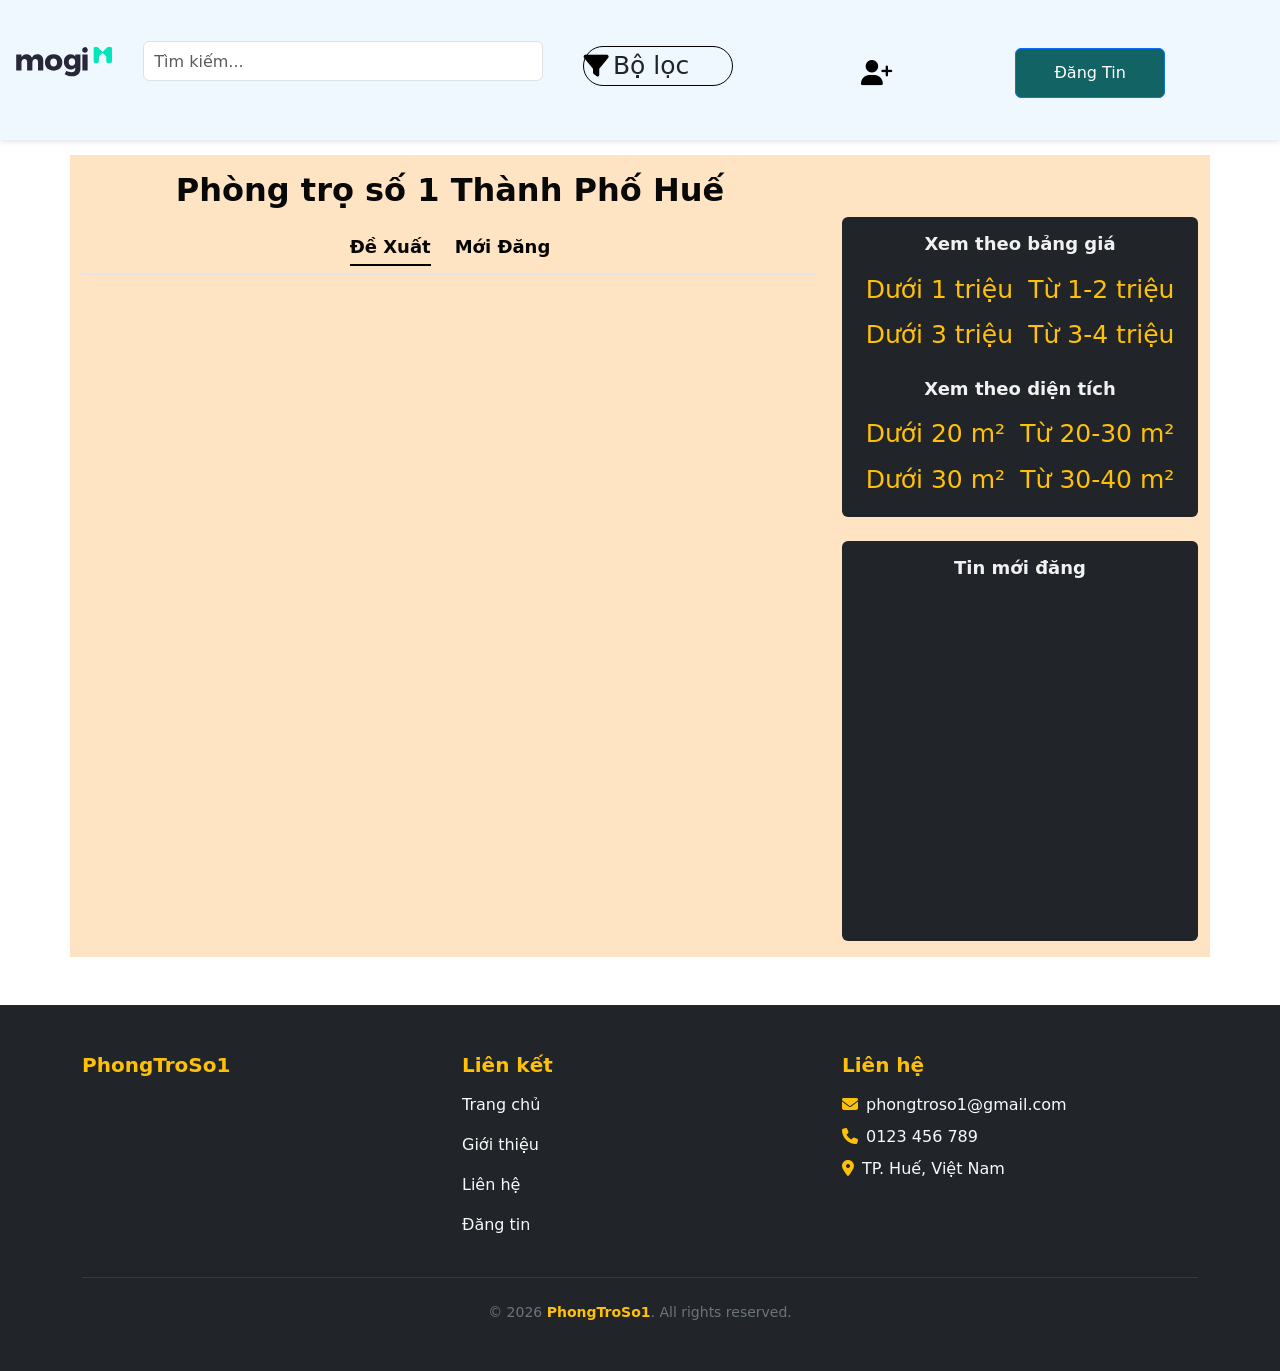
<file: Client/index.html>
<!DOCTYPE html>
<html lang="en">

<head>
    <meta charset="UTF-8" />
    <meta name="viewport" content="width=device-width, initial-scale=1.0" />
    <title>Phong Trọ Số 1</title>

    <link href="https://cdn.jsdelivr.net/npm/bootstrap@5.3.7/dist/css/bootstrap.min.css" rel="stylesheet"
        integrity="sha384-LN+7fdVzj6u52u30Kp6M/trliBMCMKTyK833zpbD+pXdCLuTusPj697FH4R/5mcr" crossorigin="anonymous" />

    <link rel="stylesheet" href="https://cdnjs.cloudflare.com/ajax/libs/font-awesome/6.7.2/css/all.min.css"
        integrity="sha512-Evv84Mr4kqVGRNSgIGL/F/aIDqQb7xQ2vcrdIwxfjThSH8CSR7PBEakCr51Ck+w+/U6swU2Im1vVX0SVk9ABhg=="
        crossorigin="anonymous" referrerpolicy="no-referrer" />

    <link rel="stylesheet" href="style.css" />
</head>

<body>
    <header class="header container-fluid py-2">
        <div class="container_hi row d-flex justify-content-center align-items-center pt-3">
            <div
                class="col-12 col-md-5 col-xl-7 container_element d-flex justify-content-evenly align-items-center gap-2">
                <a href=""> <img src="img_header/logo.svg" alt="Logo" style="height: 40px;" /></a>
                <input type="text" class="form-control timkiem" placeholder="Tìm kiếm..." />

                <div role="button" class="d-none d-xl-flex align-items-center bo_loc" onclick="boloc()">
                    <i class="fa-solid fa-filter me-1"></i> Bộ lọc
                </div>

                <button id="menuToggle" class="btn btn-outline-secondary">☰</button>
            </div>

            <div
                class="col-12 col-md-7 col-xl-5 header_container_try d-flex justify-content-evenly pt-4 align-items-center gap-3   mt-md-0">
                <!-- <div style="cursor: pointer;"><i class="fa-solid fa-heart me-1"></i>Tin đã lưu</div> -->
                <div id="login-box" class="d-flex align-items-center" style="cursor: pointer;"
                    onclick="login('dangnhap.html')">
                    <i class="fa-solid fa-user-plus me-1"></i>
                    <a href="dangnhap.html" class="usernames text-decoration-none">Đăng Nhập</a>
                    <strong class="use_name pt-3"></strong>
                </div>
                <button class="btn btn-primary" onclick="dangtin('dangtin.html')">Đăng Tin</button>
            </div>
        </div>

        <div id="sideMenu" class="d-none mt-3">
            <ul class="list-unstyled">
                <li class="acti" style="cursor: pointer; font-weight: bold;">X</li>
                <li><a href="#" class="text-decoration-none">Trang chủ</a></li>
                <li><a href="#" class="text-decoration-none">Giới thiệu</a></li>
                <li><a href="#" class="text-decoration-none">Liên hệ</a></li>
            </ul>
        </div>


    </header>

    <div class="filter-container card shadow p-3 d-none bg-primary text-white"
        style="position: fixed; top: 170px; left: 50%; transform: translateX(-50%); z-index: 1200; width: 90%; max-width: 500px;">
        <h5 class="card-title text-center mb-3">Lọc kết quả</h5>

        <div class="mb-3">
            <label for="addressFilter" class="form-label">Địa chỉ</label>
            <input type="text" id="addressFilter" class="form-control" placeholder="Nhập địa chỉ...">
        </div>

        <div class="mb-3 row">
            <div class="col">
                <label for="minPrice" class="form-label">Giá tối thiểu</label>
                <input type="number" id="minPrice" class="form-control minPri" placeholder="VNĐ">
            </div>
            <div class="col">
                <label for="maxPrice" class="form-label">Giá tối đa</label>
                <input type="number" id="maxPrice" class="form-control maxPri" placeholder="VNĐ">
            </div>
        </div>

        <div class="mb-3 row">
            <div class="col">
                <label for="minArea" class="form-label">Diện tích tối thiểu (m²)</label>
                <input type="number" id="minArea" class="form-control minDientich" placeholder="m²">
            </div>
            <div class="col">
                <label for="maxArea" class="form-label">Diện tích tối đa (m²)</label>
                <input type="number" id="maxArea" class="form-control maxDientich" placeholder="m²">
            </div>
        </div>

        <div class="text-center">
            <button class="btn btn-light w-100 locketqua fw-bold" onclick="applyFilter()">Lọc kết quả</button>
        </div>
    </div>

    <main class="main container py-3">
        <div class="main_element row g-4">
            <div class="main_text col-12 col-xl-8 d-flex flex-column">
                <h1 class="content_main text-center mb-4" style="color: #080808; font-weight: bold; font-size: 32px;">
                    Phòng trọ số 1 Thành Phố Huế
                </h1>

                <div class="content_main_text d-flex justify-content-center gap-4 border-bottom pb-2">
                    <a href="" class="main_dexuat text-decoration-none pb-1"
                        style="color: #080808; font-weight: bold; font-size: 18px; border-bottom: 2px solid black;">
                        Đề Xuất
                    </a>
                    <a href="" class="main_moidang text-decoration-none pb-1"
                        style="color: #030303; font-weight: bold; font-size: 18px; border-bottom: 2px solid transparent;">
                        Mới Đăng
                    </a>
                </div>

                <div class="call_person row g-3 mt-3"></div>
            </div>

            <div class="main_money col-xl-4 d-none d-xl-block">
                <div class="main_money_context bg-dark text-white p-3 rounded mb-4" style="min-height: 300px;">
                    <h3 class="text-center mb-3" style="font-size: 18px; font-weight: bold; color: #f1f1f1;">Xem theo
                        bảng giá</h3>
                    <div class="money_text d-flex justify-content-around mb-2">
                        <a href="" class="1trieu text-warning text-decoration-none">Dưới 1 triệu</a>
                        <a href="" class="greater_than_1-2 text-warning text-decoration-none">Từ 1-2 triệu</a>
                    </div>
                    <div class="money_text d-flex justify-content-around mb-4">
                        <a href="" class="3trieu text-warning text-decoration-none">Dưới 3 triệu</a>
                        <a href="" class="greater_than_3-4 text-warning text-decoration-none">Từ 3-4 triệu</a>
                    </div>

                    <h3 class="text-center mb-3" style="font-size: 18px; font-weight: bold; color: #f1f1f1;">Xem theo
                        diện tích</h3>
                    <div class="money_text d-flex justify-content-around mb-2">
                        <a href="" class="20m text-warning text-decoration-none">Dưới 20 m²</a>
                        <a href="" class="20m-30m text-warning text-decoration-none">Từ 20-30 m²</a>
                    </div>
                    <div class="money_text d-flex justify-content-around">
                        <a href="" class="40m text-warning text-decoration-none">Dưới 30 m²</a>
                        <a href="" class="30-40m text-warning text-decoration-none">Từ 30-40 m²</a>
                    </div>
                </div>

                <div class="main_content_moi bg-dark text-white p-3 rounded" style="min-height: 400px;">
                    <h3 class="text-center" style="font-size: 18px; font-weight: bold; color: #f1f1f1;">Tin mới đăng
                    </h3>
                </div>
            </div>
        </div>
    </main>

    <footer class="footer container-fluid bg-dark text-light py-5 mt-5">
        <div class="container">
            <div class="row g-4">
                <div class="col-12 col-md-4">
                    <h5 class="text-warning fw-bold mb-3">PhongTroSo1</h5>
                    <p class="text-muted small">Tìm phòng nhanh chóng, chính chủ, uy tín tại Huế và các tỉnh thành khác.
                    </p>
                </div>
                <div class="col-6 col-md-4">
                    <h5 class="text-warning fw-bold mb-3">Liên kết</h5>
                    <ul class="list-unstyled">
                        <li class="mb-3"><a href="#" class="text-light text-decoration-none link-hover">Trang chủ</a>
                        </li>
                        <li class="mb-3"><a href="#" class="text-light text-decoration-none link-hover">Giới thiệu</a>
                        </li>
                        <li class="mb-3"><a href="#" class="text-light text-decoration-none link-hover">Liên hệ</a></li>
                        <li class="mb-3"><a href="#" class="text-light text-decoration-none link-hover">Đăng tin</a>
                        </li>
                    </ul>
                </div>
                <div class="col-6 col-md-4">
                    <h5 class="text-warning fw-bold mb-3">Liên hệ</h5>
                    <p class="mb-2"><i class="fa-solid fa-envelope text-warning me-2"></i>phongtroso1@gmail.com</p>
                    <p class="mb-2"><i class="fa-solid fa-phone text-warning me-2"></i>0123 456 789</p>
                    <p class="mb-0"><i class="fa-solid fa-location-dot text-warning me-2"></i>TP. Huế, Việt Nam</p>
                </div>
            </div>
            <hr class="border-secondary my-4">
            <div class="text-center text-secondary small">
                © 2026 <span class="text-warning fw-bold">PhongTroSo1</span>. All rights reserved.
            </div>
        </div>
    </footer>

    <script src="scrip.js"></script>
    <script src="filter.js"></script>
</body>

</html>
</file>
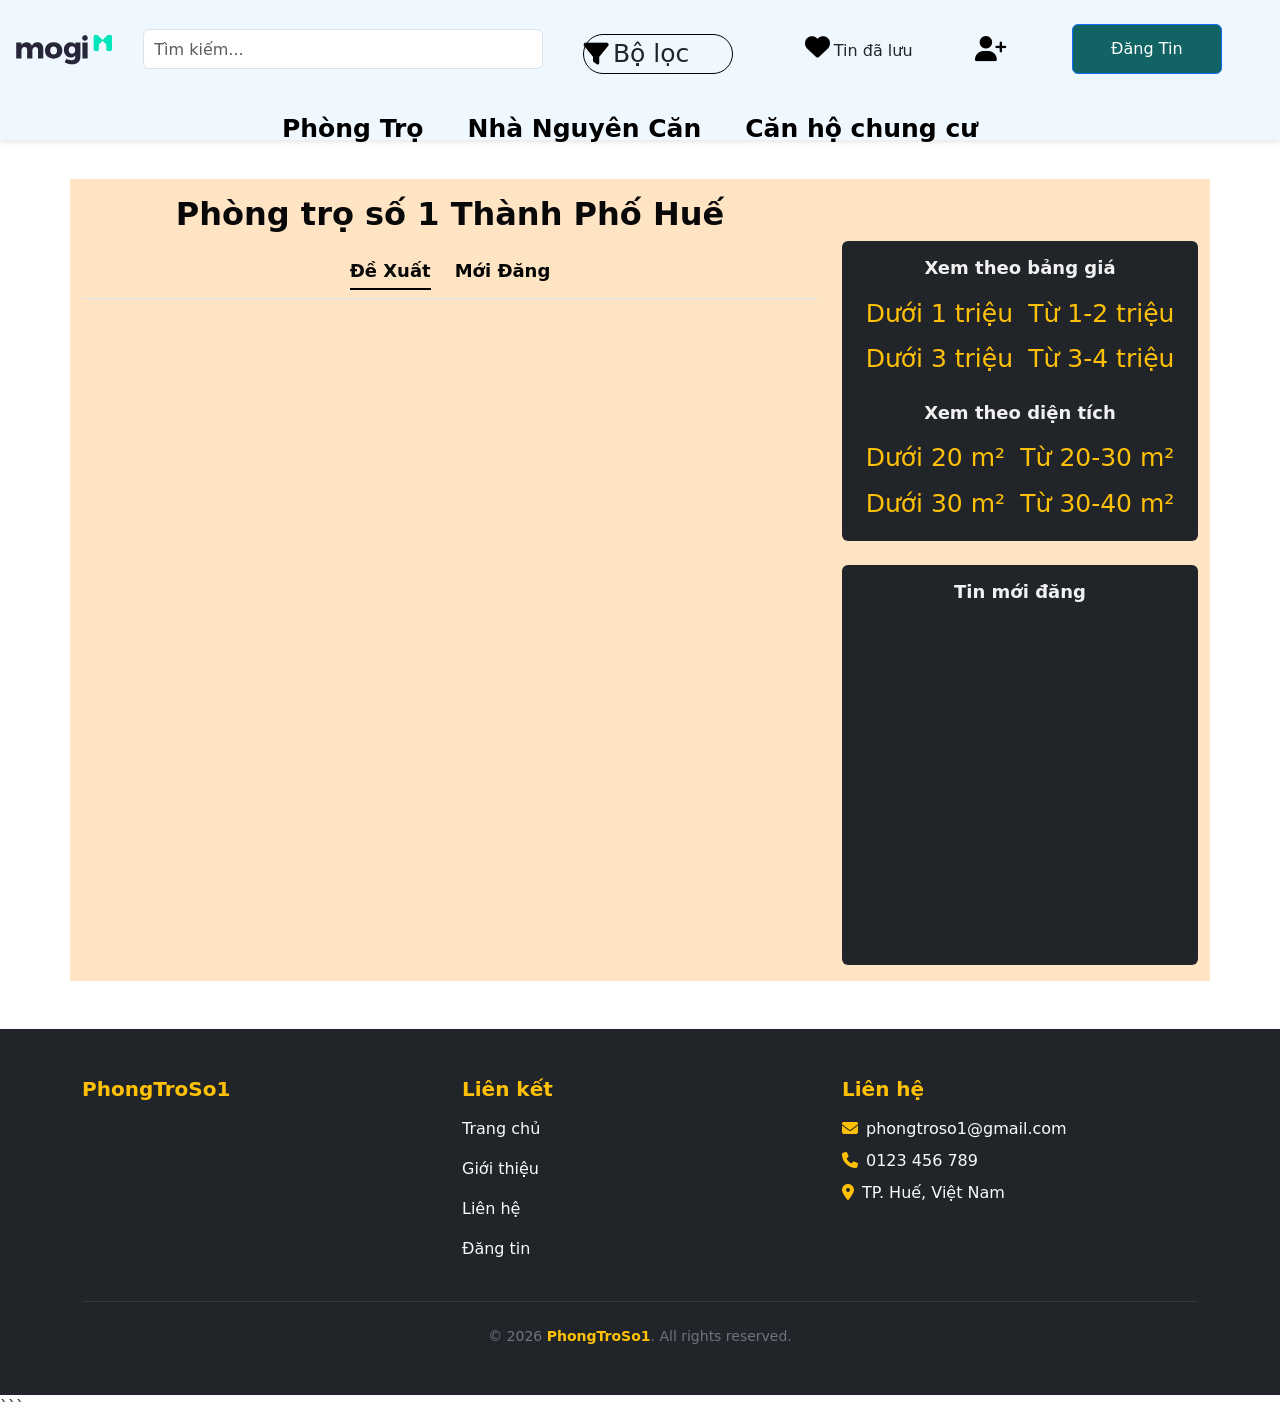
<file: Client/tindaluu.html>
code lại giao diện nhìn lại đẹp đừng sửa gì về cả nhé

```html
<!DOCTYPE html>
<html lang="en">

<head>
    <meta charset="UTF-8" />
    <meta name="viewport" content="width=device-width, initial-scale=1.0" />
    <title>Phong Trọ Số 1</title>

    <link href="https://cdn.jsdelivr.net/npm/bootstrap@5.3.7/dist/css/bootstrap.min.css" rel="stylesheet"
        integrity="sha384-LN+7fdVzj6u52u30Kp6M/trliBMCMKTyK833zpbD+pXdCLuTusPj697FH4R/5mcr" crossorigin="anonymous" />

    <link rel="stylesheet" href="https://cdnjs.cloudflare.com/ajax/libs/font-awesome/6.7.2/css/all.min.css"
        integrity="sha512-Evv84Mr4kqVGRNSgIGL/F/aIDqQb7xQ2vcrdIwxfjThSH8CSR7PBEakCr51Ck+w+/U6swU2Im1vVX0SVk9ABhg=="
        crossorigin="anonymous" referrerpolicy="no-referrer" />

    <link rel="stylesheet" href="style.css" />
</head>

<body>
    <header class="header container-fluid py-4">
        <div class="container_hi row d-flex justify-content-center align-items-center">
            <div
                class="col-12 col-md-5 col-xl-7 container_element d-flex justify-content-evenly align-items-center gap-2">
                <img src="img_header/logo.svg" alt="Logo" style="height: 40px;" />
                <input type="text" class="form-control timkiem" placeholder="Tìm kiếm..." />

                <div role="button" class="d-none d-xl-flex align-items-center bo_loc" onclick="boloc()">
                    <i class="fa-solid fa-filter me-1"></i> Bộ lọc
                </div>

                <button id="menuToggle" class="btn btn-outline-secondary">☰</button>
            </div>

            <div
                class="col-12 col-md-7 col-xl-5 header_container_try d-flex justify-content-evenly align-items-center gap-3 mt-3 mt-md-0">
                <div style="cursor: pointer;"><i class="fa-solid fa-heart me-1"></i>Tin đã lưu</div>
                <div id="login-box" class="d-flex align-items-center" style="cursor: pointer;"
                    onclick="login('dangnhap.html')">
                    <i class="fa-solid fa-user-plus me-1"></i>
                    <a href="dangnhap.html" class="usernames text-decoration-none">Đăng Nhập</a>
                </div>
                <button class="btn btn-primary" onclick="dangtin('dangtin.html')">Đăng Tin</button>
            </div>
        </div>

        <div id="sideMenu" class="d-none mt-3">
            <ul class="list-unstyled">
                <li class="acti" style="cursor: pointer; font-weight: bold;">X</li>
                <li><a href="#" class="text-decoration-none">Trang chủ</a></li>
                <li><a href="#" class="text-decoration-none">Giới thiệu</a></li>
                <li><a href="#" class="text-decoration-none">Liên hệ</a></li>
            </ul>
        </div>

        <div class="menu row mt-3">
            <ul class="menu_try list-unstyled d-flex justify-content-center gap-4 mb-0">
                <li><a href="#" class="text-decoration-none fw-bold">Phòng Trọ</a></li>
                <li><a href="#" class="text-decoration-none fw-bold">Nhà Nguyên Căn</a></li>
                <li><a href="#" class="text-decoration-none fw-bold">Căn hộ chung cư</a></li>
            </ul>
        </div>
    </header>

    <div class="filter-container card shadow p-3 d-none bg-primary text-white"
        style="position: fixed; top: 170px; left: 50%; transform: translateX(-50%); z-index: 1200; width: 90%; max-width: 500px;">
        <h5 class="card-title text-center mb-3">Lọc kết quả</h5>

        <div class="mb-3">
            <label for="addressFilter" class="form-label">Địa chỉ</label>
            <input type="text" id="addressFilter" class="form-control" placeholder="Nhập địa chỉ...">
        </div>

        <div class="mb-3 row">
            <div class="col">
                <label for="minPrice" class="form-label">Giá tối thiểu</label>
                <input type="number" id="minPrice" class="form-control minPri" placeholder="VNĐ">
            </div>
            <div class="col">
                <label for="maxPrice" class="form-label">Giá tối đa</label>
                <input type="number" id="maxPrice" class="form-control maxPri" placeholder="VNĐ">
            </div>
        </div>

        <div class="mb-3 row">
            <div class="col">
                <label for="minArea" class="form-label">Diện tích tối thiểu (m²)</label>
                <input type="number" id="minArea" class="form-control minDientich" placeholder="m²">
            </div>
            <div class="col">
                <label for="maxArea" class="form-label">Diện tích tối đa (m²)</label>
                <input type="number" id="maxArea" class="form-control maxDientich" placeholder="m²">
            </div>
        </div>

        <div class="text-center">
            <button class="btn btn-light w-100 locketqua fw-bold" onclick="applyFilter()">Lọc kết quả</button>
        </div>
    </div>

    <main class="main container py-3">
        <div class="main_element row g-4">
            <div class="main_text col-12 col-xl-8 d-flex flex-column">
                <h1 class="content_main text-center mb-4" style="color: #080808; font-weight: bold; font-size: 32px;">
                    Phòng trọ số 1 Thành Phố Huế
                </h1>

                <div class="content_main_text d-flex justify-content-center gap-4 border-bottom pb-2">
                    <a href="" class="main_dexuat text-decoration-none pb-1"
                        style="color: #080808; font-weight: bold; font-size: 18px; border-bottom: 2px solid black;">
                        Đề Xuất
                    </a>
                    <a href="" class="main_moidang text-decoration-none pb-1"
                        style="color: #030303; font-weight: bold; font-size: 18px; border-bottom: 2px solid transparent;">
                        Mới Đăng
                    </a>
                </div>

                <div class="call_person row g-3 mt-3"></div>
            </div>

            <div class="main_money col-xl-4 d-none d-xl-block">
                <div class="main_money_context bg-dark text-white p-3 rounded mb-4" style="min-height: 300px;">
                    <h3 class="text-center mb-3" style="font-size: 18px; font-weight: bold; color: #f1f1f1;">Xem theo
                        bảng giá</h3>
                    <div class="money_text d-flex justify-content-around mb-2">
                        <a href="" class="1trieu text-warning text-decoration-none">Dưới 1 triệu</a>
                        <a href="" class="greater_than_1-2 text-warning text-decoration-none">Từ 1-2 triệu</a>
                    </div>
                    <div class="money_text d-flex justify-content-around mb-4">
                        <a href="" class="3trieu text-warning text-decoration-none">Dưới 3 triệu</a>
                        <a href="" class="greater_than_3-4 text-warning text-decoration-none">Từ 3-4 triệu</a>
                    </div>

                    <h3 class="text-center mb-3" style="font-size: 18px; font-weight: bold; color: #f1f1f1;">Xem theo
                        diện tích</h3>
                    <div class="money_text d-flex justify-content-around mb-2">
                        <a href="" class="20m text-warning text-decoration-none">Dưới 20 m²</a>
                        <a href="" class="20m-30m text-warning text-decoration-none">Từ 20-30 m²</a>
                    </div>
                    <div class="money_text d-flex justify-content-around">
                        <a href="" class="40m text-warning text-decoration-none">Dưới 30 m²</a>
                        <a href="" class="30-40m text-warning text-decoration-none">Từ 30-40 m²</a>
                    </div>
                </div>

                <div class="main_content_moi bg-dark text-white p-3 rounded" style="min-height: 400px;">
                    <h3 class="text-center" style="font-size: 18px; font-weight: bold; color: #f1f1f1;">Tin mới đăng
                    </h3>
                </div>
            </div>
        </div>
    </main>

    <footer class="footer container-fluid bg-dark text-light py-5 mt-5">
        <div class="container">
            <div class="row g-4">
                <div class="col-12 col-md-4">
                    <h5 class="text-warning fw-bold mb-3">PhongTroSo1</h5>
                    <p class="text-muted small">Tìm phòng nhanh chóng, chính chủ, uy tín tại Huế và các tỉnh thành khác.
                    </p>
                </div>
                <div class="col-6 col-md-4">
                    <h5 class="text-warning fw-bold mb-3">Liên kết</h5>
                    <ul class="list-unstyled">
                        <li class="mb-3"><a href="#" class="text-light text-decoration-none link-hover">Trang chủ</a>
                        </li>
                        <li class="mb-3"><a href="#" class="text-light text-decoration-none link-hover">Giới thiệu</a>
                        </li>
                        <li class="mb-3"><a href="#" class="text-light text-decoration-none link-hover">Liên hệ</a></li>
                        <li class="mb-3"><a href="#" class="text-light text-decoration-none link-hover">Đăng tin</a>
                        </li>
                    </ul>
                </div>
                <div class="col-6 col-md-4">
                    <h5 class="text-warning fw-bold mb-3">Liên hệ</h5>
                    <p class="mb-2"><i class="fa-solid fa-envelope text-warning me-2"></i>phongtroso1@gmail.com</p>
                    <p class="mb-2"><i class="fa-solid fa-phone text-warning me-2"></i>0123 456 789</p>
                    <p class="mb-0"><i class="fa-solid fa-location-dot text-warning me-2"></i>TP. Huế, Việt Nam</p>
                </div>
            </div>
            <hr class="border-secondary my-4">
            <div class="text-center text-secondary small">
                © 2026 <span class="text-warning fw-bold">PhongTroSo1</span>. All rights reserved.
            </div>
        </div>
    </footer>

    <script src="scrip.js"></script>
    <script src="filter.js"></script>
</body>

</html>
```
</file>
<file: Client/style.css>
.header_container {
    display: flex;
    align-items: center;
    gap: 20px;
}

.filetan {
    height: 250px;
    object-fit: cover;
}

* {
    box-sizing: border-box;
    margin: 0;
    padding: 0;
}

body {
    min-height: 100vh;
    padding-top: 105px;
}

.col-xl-5 a {
    text-decoration: none;
    color: black;
}

.col-12 input {
    width: 60px;
}

.col-12 img {
    width: 60px;
}

.money_text a {
    color: aliceblue;
    font-size: 20px;
}

.header {
    height: 140px;
    top: 0;
    left: 0;
    width: 100%;

    position: fixed;
    background-color: aliceblue;
    z-index: 9999;
    box-shadow: 0 2px 5px rgba(0, 0, 0, 0.1);

}

.noi_dung {
    height: 500px;
}

.col-xl-7 img {
    width: 100px;
}

.main {
    margin-top: 50px;
    background-color: bisque;
    width: 100%;
    min-height: auto;
    /* hoặc auto */
    margin-bottom: 0;
}


.main_money {
    border-radius: 20px;
    margin-top: 70px;
}


.header_container img {
    width: 80px;
    height: auto;
    vertical-align: middle;
}

.header_container_try button {
    background-color: rgb(18, 99, 99);
    width: 150px;
    height: 50px;
}

button:hover {
    background-color: brown;
}

.header_container_try {
    display: flex;

}

.header_container_try li {
    list-style: none;
    margin-right: 20px;
    width: 200px;
    height: 50px;
    font-size: 25px;
    font-weight: bold;
}

li:hover {
    color: rgb(163, 202, 202);
}

.header_container_try i {
    margin-right: 5px;
}

.container_element input {
    width: 400px;
    height: 40px;
    padding: 0 10px;
}

.header_container {
    justify-content: space-evenly;
}

.container_element {
    display: flex;
}

.container_element div {
    margin-left: 30px;
    margin-top: 10px;
    width: 150px;
    font-size: 25px;
    border: 1px solid black;
    border-radius: 20px;
}

.container_element img {
    margin-right: 20px;
}

.d-flex i {
    font-size: 25px;
    color: black;
}

.d-flex a {
    font-size: 25px;
}

#sideMenu {
    position: fixed;
    top: 0;
    right: -200px;
    width: 200px;
    height: 100vh;
    background-color: #333;
    color: white;
    transition: right 0.3s ease;
    padding: 20px;
    z-index: 9999;
}

.acti {
    color: brown;
    margin-top: 0px;
}

a {
    text-decoration: none;
    color: black;
}

.container_element:hover div {
    color: aqua;
}

li:hover a {
    color: aqua;
}

#sideMenu.active {
    right: 0;
}

#menuToggle {
    font-size: 30px;
    background: none;
    border: none;
    color: #333;
    cursor: pointer;
}

#menuToggle {
    display: none !important;
}

@media (max-width: 767.98px) {
    #menuToggle {
        display: block !important;
    }

    .header_container .container_element div {
        display: none !important;
    }

    .header_container_try li,
    .header_container_try button {
        white-space: nowrap;
    }

    .header_container {
        flex-direction: column;
        justify-content: center;
        align-items: center;
    }

    .header_container input {
        width: 60%;
        margin-top: 10px;
    }

    .header_container img {
        width: 100px;
        height: auto;
    }

    .menu {
        display: none !important;
    }

    .header_container_try {
        display: none !important;
    }
}

.menu {
    display: flex;
    justify-content: center;
}

.menu_try {
    width: 100%;
    display: flex;
    list-style: none;
    margin-top: 20px;
    justify-content: center;
}

.menu_try li {
    display: inline-block;
    margin-right: 20px;
    font-size: 20px;
}

.menu_try li:hover {
    border-bottom: 2px solid black;
    border-left: none;
    border-right: none;
    border-top: none;
}
</file>
